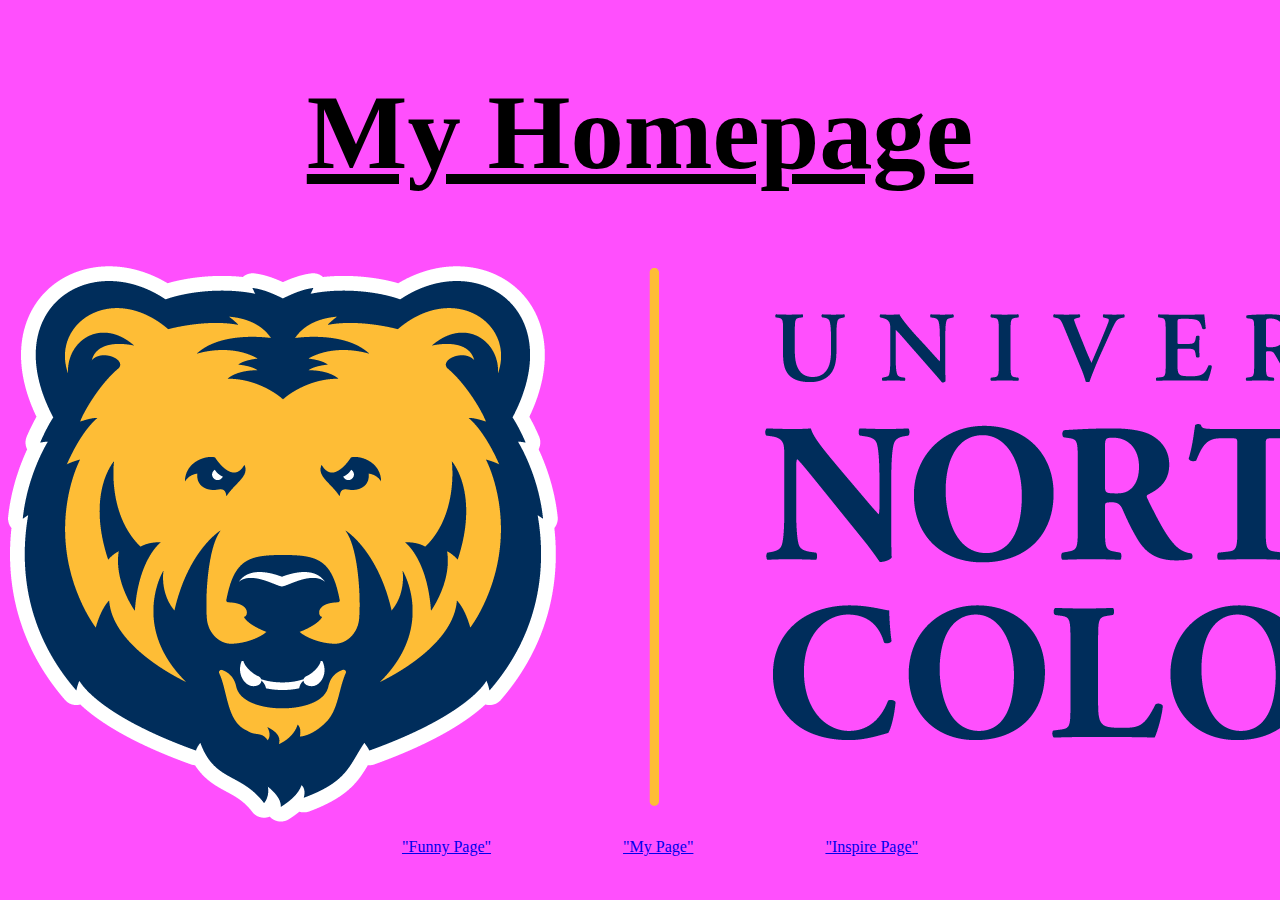
<file: index.html>
<!DOCTYPE html>
<html lang="en">
    <head>
      <meta charset="UTF-8">
      <title>Homepage</title>
        <link rel="stylesheet" href="https://sydneyjagger.github.io/css/main.css">
    </head>
    <body>
  <h1 class="title">My Homepage</h1>
  <img src="UNC Logo.png" alt="UNC LOGO">
  <ul>
  <li>
    <a href= "https://sydneyjagger.github.io/amuse.html">"Funny Page"</a>
  </li>
  <li>
    <a href= "https://sydneyjagger.github.io/profile.html"> "My Page"</a>
  </li>
  <li>
    <a href= "https://sydneyjagger.github.io/inspire.html"> "Inspire Page"</a>
  </li>
   </ul>
  </body>
</html>
</file>
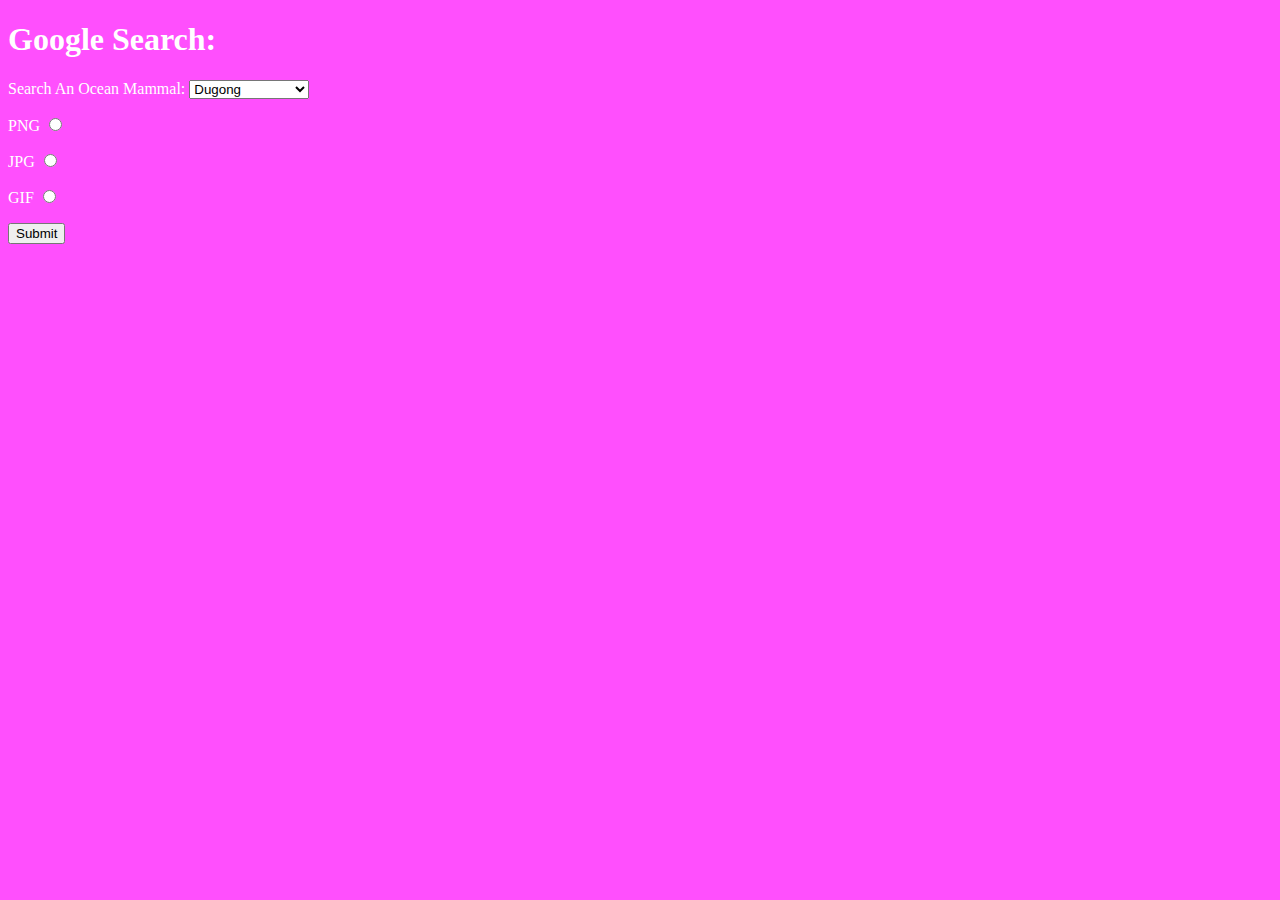
<file: search.html>
<!DOCTYPE html>
<html lang="en">
<head>
<meta charset="UTF-8">
<link rel="stylesheet" href="https://sydneyjagger.github.io/css/main.css">
<title>Google Search</title>
</head>
<body>
<h1>Google Search: </h1>
<form action="https://www.google.com/search" method="GET">
<p>
<label for="selectbird"> Search An Ocean Mammal:</label>
<select name="q" id="selectbird>
<option value="porpoises">Porpoises</option>
<option value="dugong">Dugong</option>
<option value="sea cow">Sea Cow</option>
<option value="walrus">Walrus</option>
<option value="bowhead whale">Bowhead Whale</option>
<option value="harp seal">Harp Seal</option>
</select>
</p>
<p>
<label for="radiopng">PNG</label>
<input type="radio" name="as_filetype" value="png" id="radiopng">
</p>
<p>
<label for="radiojpg">JPG</label>
<input type="radio" name="as_filetype" value="jpg" id="radiojpg">
</p>
<p>
<label for="radiogif">GIF</label>
<input type="radio" name="as_filetype" value="gif" id="radiogif">
</p>
<p style="display:none">
<label for="imagecheck">Images</label>
<input type="checkbox" name="tbm" value="isch" id="imagecheck" checked>
</p>
<p>
<input type="submit">
</p>
</form>
</body>
</html>
</file>
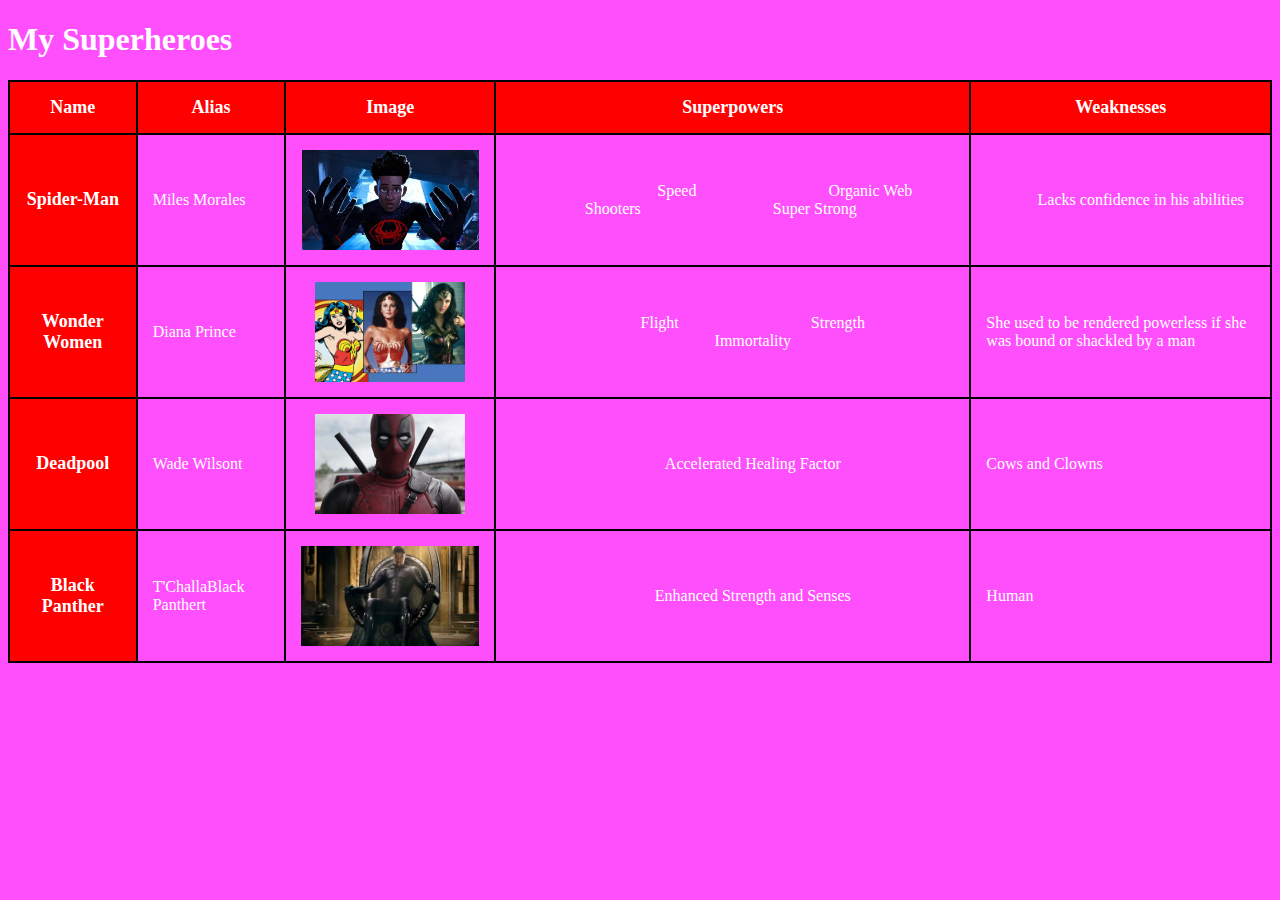
<file: superhero.html>
<!DOCTYPE html>
<html lang="en">
    <head>
        <meta charset="UTF-8">
        <title>Superheroes</title>
<link rel="stylesheet" href="https://sydneyjagger.github.io/css/main.css">

        <style>
            .heropic
            {
                height: 100px;
            }
            td, th
            {
                border: 2px solid black;
                padding: 15px;
                
            }
            table
            {
                border-collapse: collapse;
            }
            th
            {
                background-color: red;
                font-size: 18px;
            }
        </style>

    </head>
    <body>
        <h1>My Superheroes</h1>
        <table>
            <thead>
                <tr>
                    <th>Name</th>
                    <th>Alias</th>
                    <th>Image</th>
                    <th>Superpowers</th>
                    <th>Weaknesses</th>
                </tr>
            </thead>
            <tbody>
                <tr>
                    <th>Spider-Man</th>
                    <td>Miles Morales</td>
                    <td><a href="https://i.kinja-img.com/image/upload/c_fit,q_60,w_645/2ff1c801c5d62f35fc01ec5e0ab18267.jpg"><img class="heropic" src="images/spiderman.webp" alt="Spider-Man Pic"></a></td>
                      <td>
                        <ul>
                            <li>Speed</li>
                            <li>Organic Web Shooters</li>
                            <li>Super Strong</li>
                        </ul>
                    <td>
                        <ul>
                        Lacks confidence in his abilities
                        </ul>
                    </td>
                </tr>
                <tr>
                    <th>Wonder Women</th>
                    <td>Diana Prince</td>
                   <td><a href="https://ew.com/thmb/K4ObzyqmFifzM2SowmZ85O_Cdkg=/1500x0/filters:no_upscale():max_bytes(150000):strip_icc():format(webp)/Wonder-Woman-092823-b8db59b5f297498f8990ba1680bc539a.jpg"><img class="heropic" src="images/wonder.woman.webp" alt="Wonder Woman Pic""></a></td>
                    <td>
                        <ul>
                            <li>Flight</li>
                            <li>Strength</li>
                            <li>Immortality</li>
                        </ul>
                    </td>
                    <td>
                    She used to be rendered powerless if she was bound or shackled by a man
                    </td>
                </tr>
                <tr>
                    <th>Deadpool</th>
                    <td>Wade Wilsont</td>
                     <td><a href="https://cdn.prgloo.com/media/5e9025cfb378420db9613c20f28259cc.jpg?width=968&height=1452"><img class="heropic" src="images/deadpool.webp" alt="Deadpool Pic""></a></td>
                    <td>
                        <ul>
                            <li>Accelerated Healing Factor</li>
                        </ul>
                    </td>
                    <td>
                    Cows and Clowns
                    </td>
                </tr>
                 <tr>
                    <th>Black Panther</th>
                    <td>T'ChallaBlack Panthert</td>
                    <td><a href="https://i.kinja-img.com/image/upload/c_fill,h_900,q_60,w_1600/0b6a12ddec48d95278105ca50eb49bcf.jpg"><img class="heropic" src="images/bp.webp" alt="Black Panther Pic""></a></td>
                        <td>
                            <ul>
                            <li>Enhanced Strength and Senses</li>
                        </ul>
                    </td>
                    <td>
                    Human
                    </td>
                </tr>
            </tbody>
        </table>
    </body>
</html>
</file>
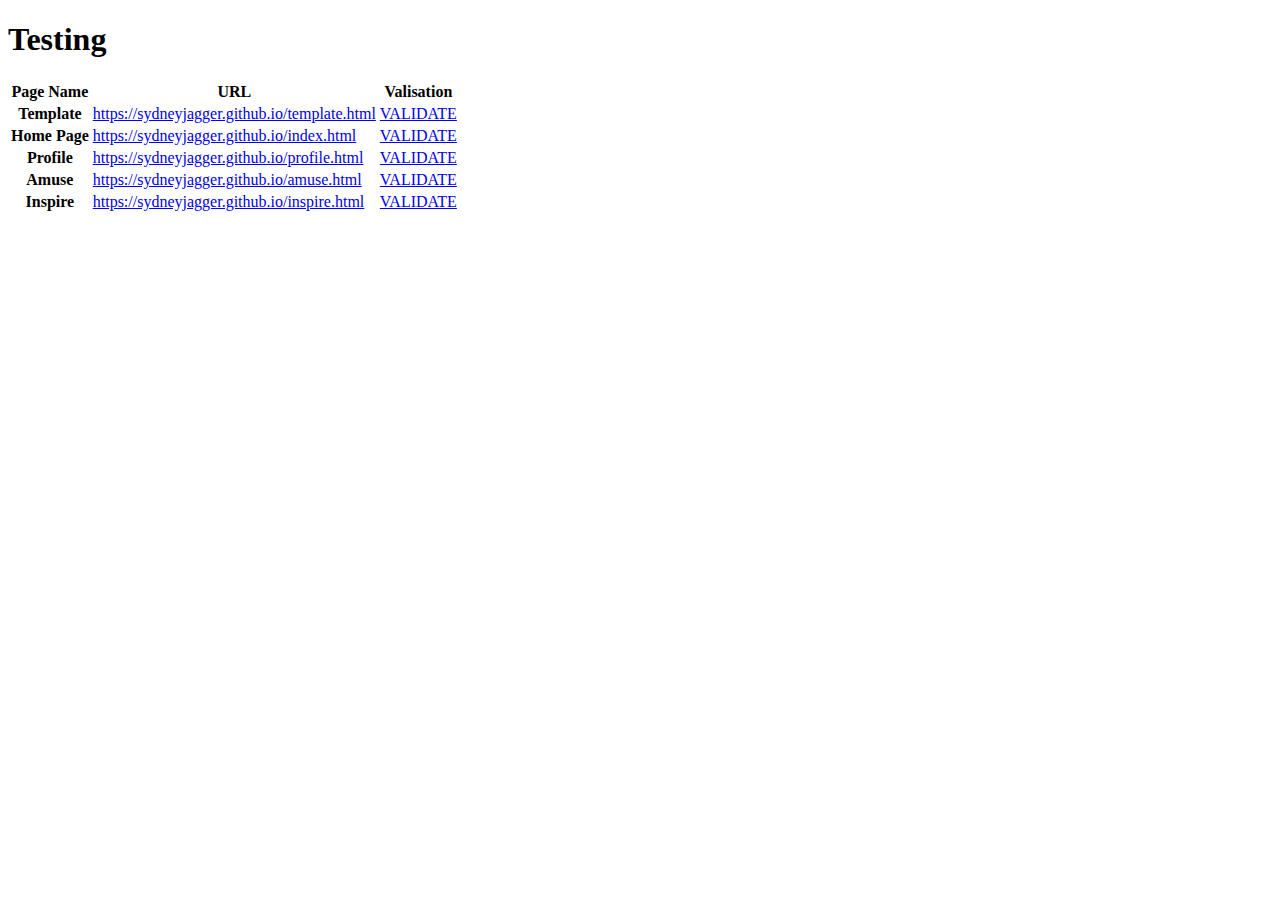
<file: test.html>
<!DOCTYPE html>
<html lang="en">
  <head>
    <meta charset="UTF-8">
    <title>Testing Page</title>
  </head>
  <body>
    <H1>Testing</H1>
    <table>
      <tr>
        <th>Page Name</th>
        <th>URL</th>
        <th>Valisation</th>
      </tr>
      <tr>
        <th>Template</th>
        <td><a href="https://sydneyjagger.github.io/template.html">https://sydneyjagger.github.io/template.html</a></td>
        <td><a href="https://validator.w3.org/nu/?doc=https://sydneyjagger.github.io/template.html">VALIDATE</a></td>
      </tr>
       <tr>
        <th>Home Page</th>
        <td><a href="https://sydneyjagger.github.io/index.html">https://sydneyjagger.github.io/index.html</a></td>
        <td><a href="https://validator.w3.org/nu/?doc=https://sydneyjagger.github.io/index.html">VALIDATE</a></td>
      </tr>
       <tr>
        <th>Profile</th>
          <td><a href="https://sydneyjagger.github.io/profile.html">https://sydneyjagger.github.io/profile.html</a></td>
         <td><a href="https://validator.w3.org/nu/?doc=https://sydneyjagger.github.io/profile.html">VALIDATE</a></td>
      </tr>
       <tr>
        <th>Amuse</th>
          <td><a href="https://sydneyjagger.github.io/amuse.html">https://sydneyjagger.github.io/amuse.html</a></td>
         <td><a href="https://validator.w3.org/nu/?doc=https://sydneyjagger.github.io/amuse.html">VALIDATE</a></td>
      </tr>
       <tr>
        <th>Inspire</th>
          <td><a href="https://sydneyjagger.github.io/inspire.html">https://sydneyjagger.github.io/inspire.html</a></td>
         <td><a href="https://validator.w3.org/nu/?doc=https://sydneyjagger.github.io/inspire.html">VALIDATE</a></td>
      </tr>
    </table>
  </body>
</html>
</file>
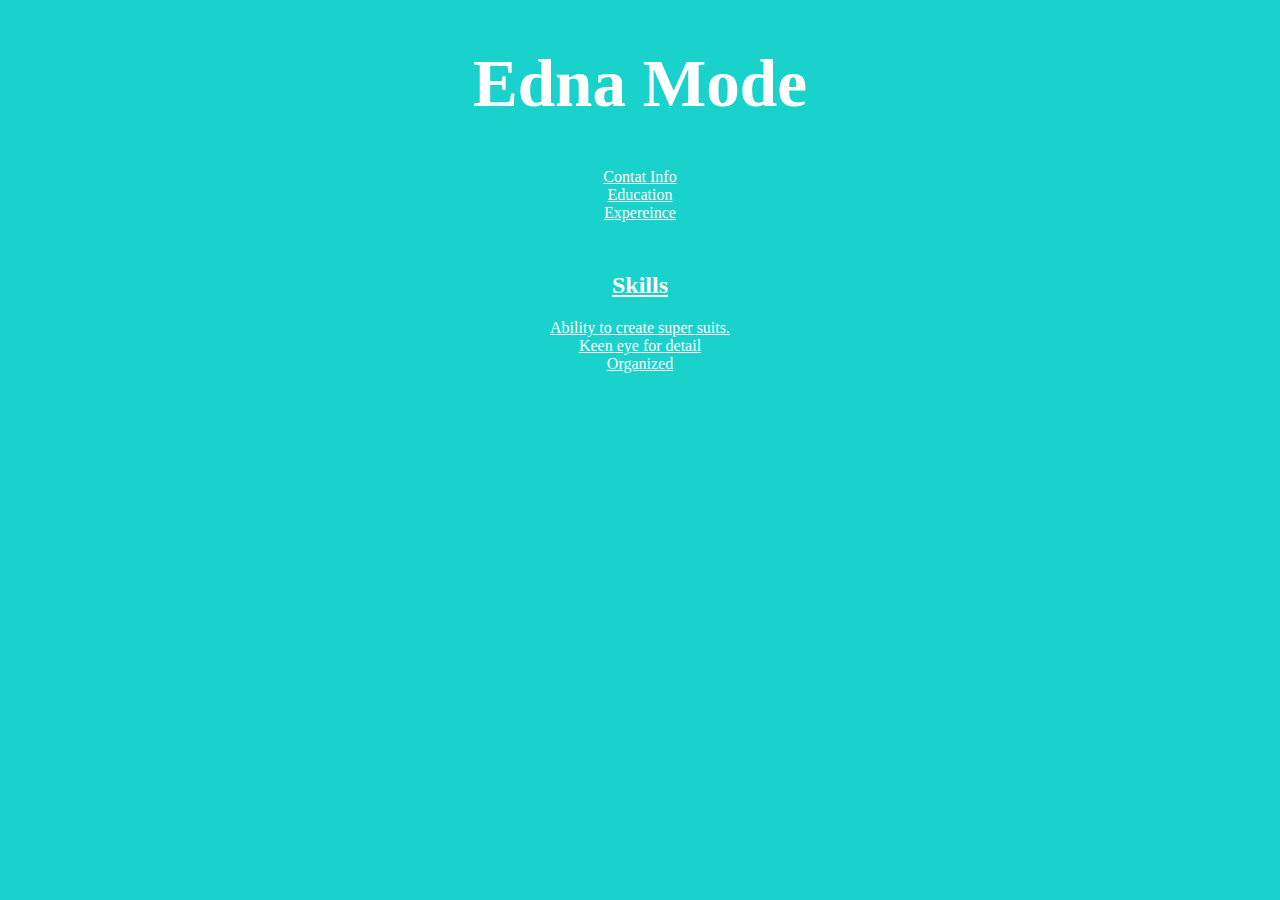
<file: resume/skills.html>
<!DOCTYPE html>
<html lang="en">
  <head>
    <meta charset="UTF-8">
    <title>Resume</title>
    <link rel="stylesheet" href="https://sydneyjagger.github.io/css/style.css">
  </head>
  <body>
<nav>
    <h1>Edna Mode</h1>
    <ul>
        <li><a href=index.html#contactinfo>Contat Info</a></li>
        <li><a href=index.html#education>Education</a></li>
        <li><a href=index.html#expereice>Expereince</a></li>
        <li> <a href="https://sydneyjagger.github.io/resume/skills.html"Skills</a></li>
      </ul>
    </nav>
    <section id="skills">
    <h2>Skills</h2>
    <ul>
    <li>Ability to create super suits.</li>
    <li>Keen eye for detail</li>
    <li>Organized</li>
    </ul>
    </section>
  </body>
</html>
</file>
